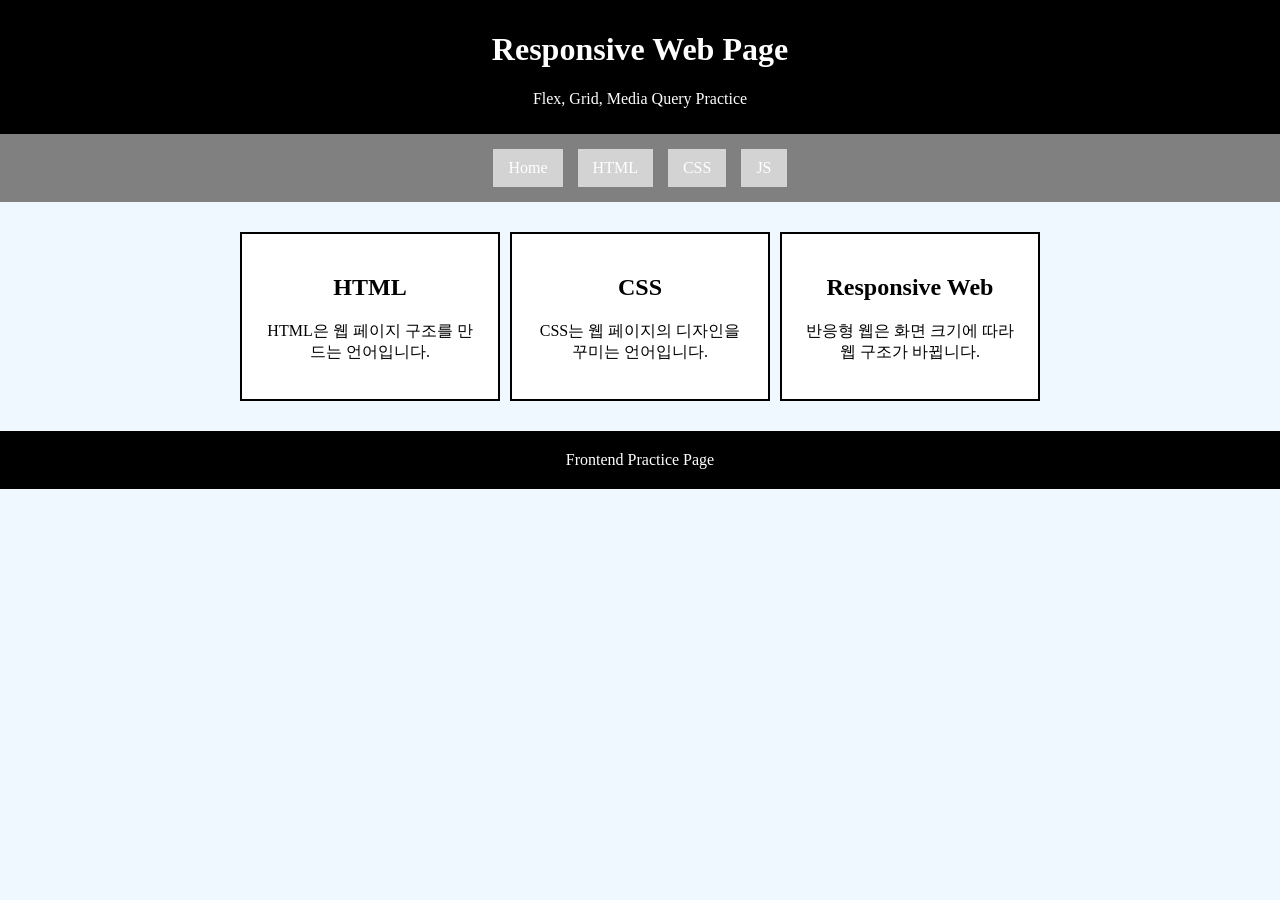
<file: Active/5-25.html>
<!DOCTYPE html>
<html lang="en">
<head>
    <meta charset="UTF-8">
    <meta name="viewport" content="width=device-width, initial-scale=1.0">
    <title>22200568 이은총 5/25 과제</title>
<style>
   * {
      box-sizing: border-box;
    }
    body {
      margin: 0px;
      background-color: aliceblue;
    }
    header {
      background-color: black;
      color: white;
      text-align: center;
      padding: 10px;
    }
    nav {
      display: flex;
      justify-content: center;
      gap: 15px;
      background-color: grey;
      padding: 15px;
    }
    nav a {
      color: white;
      text-decoration: none;
      background-color: lightgray;
      padding: 10px 15px;
    }
    main {
      width: 90%;
      max-width: 800px;
      margin: 30px auto;
    }
    .card_section {
      display: grid;
      grid-template-columns: repeat(3, 1fr);
      gap: 10px;
    }
    article {
      background-color: white;
      border: 2px solid black;
      padding: 20px;
      text-align: center;
    }
    footer {
      background-color: black;
      color: white;
      text-align: center;
      padding: 20px;
      margin-top: 30px;
    }

    /* 문제 1 정답
    @media (max-width: 600px) {
      .card_section {
        grid-template-columns: repeat(2, 1fr);
      }
    }

    /* 문제 2 정답 
    @media (max-width: 300px) {
      nav {
        flex-direction: column; 
      }
      .card_section {
        grid-template-columns: 1fr; 
      }
    }
      */
</style>
  </head>
  <body>
    <header>
      <h1>Responsive Web Page</h1>
      <p>Flex, Grid, Media Query Practice</p>
    </header>

    <nav>
      <a href="#">Home</a>
      <a href="#">HTML</a>
      <a href="#">CSS</a>
      <a href="#">JS</a>
    </nav>

    <main>
      <section class="card_section">
        <article>
          <h2>HTML</h2>
          <p>HTML은 웹 페이지 구조를 만드는 언어입니다.</p>
        </article>
        <article>
          <h2>CSS</h2>
          <p>CSS는 웹 페이지의 디자인을 꾸미는 언어입니다.</p>
        </article>
        <article>
          <h2>Responsive Web</h2>
          <p>반응형 웹은 화면 크기에 따라 웹 구조가 바뀝니다.</p>
        </article>
      </section>
    </main>
    <footer> Frontend Practice Page </footer>
</body>
</html>
</file>
